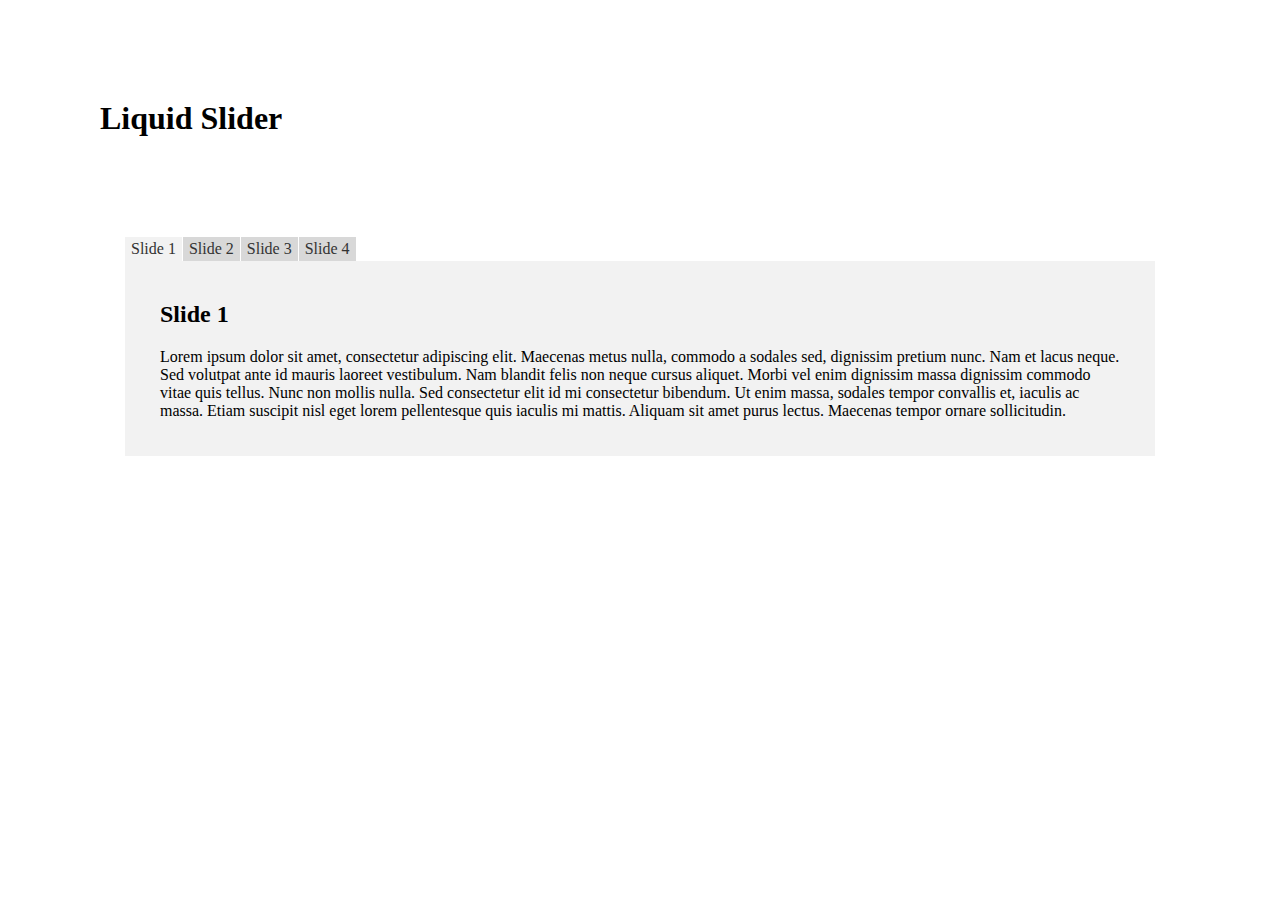
<file: liquidslider-master/demo.html>
<!DOCTYPE html>
<!--

  Liquid Slider
  Kevin Batdorf

  http://liquidslider.com

  GPL license 

-->
<html lang="en-us">

  <head>
    <meta charset="utf-8" />
    <meta http-equiv="X-UA-Compatible" content="IE=Edge;chrome=1" />
    <meta name="description" content="Liquid Slider : A JQuery Slider Plugin" />

    <!-- 
      Here is the style sheet for the Liquid Slider
      You may want to "minify" this after making edits
      http://www.refresh-sf.com/yui/ 
    -->
    <link rel="stylesheet" type="text/css" media="screen" href="./css/liquid-slider.css">

    <!-- This is just styling for the demo to make it a little less crowded at the top -->
    <style>h1{margin:100px;}</style>


    <!-- Liquid Slider relies on jQuery and easing effects-->
    <script src="http://ajax.googleapis.com/ajax/libs/jquery/1.9.1/jquery.min.js"></script>
    <script src="./js/jquery.easing.1.3.js"></script>

    <!-- Optional code for enabling touch -->
    <script src="./js/jquery.touchSwipe.min.js"></script>

    <!-- This is Liquid Slider code. The full version (not .min) is also included in the js directory -->
    <script src="./js/jquery.liquid-slider.min.js"></script>

    <title>Liquid Slider</title>

    <script>
    $(function(){

      /* Here is the slider using default settings */
      $('#slider-id').liquidSlider();


      /* If you want to adjust the settings, you set an option
         as follows:

          $('#slider-id').liquidSlider({
            autoSlide:false,
            autoHeight:false
          });

         Find more options at http://liquidslider.kevinbatdorf.com/
      */

      /* If you need to access the internal property or methods, use this:

      var sliderObject = $.data( $('#slider-id')[0], 'liquidSlider');
      console.log(sliderObject);

      */


    });
    </script> 
  </head>
  <body class='no-js' style="margin:0">
    <h1>Liquid Slider</h1>
      <div class="liquid-slider"  id="slider-id">
        <div>
          <h2 class="title">Slide 1</h2>
          <p>Lorem ipsum dolor sit amet, consectetur adipiscing elit. Maecenas metus nulla, commodo a sodales sed, dignissim pretium nunc. Nam et lacus neque. Sed volutpat ante id mauris laoreet vestibulum. Nam blandit felis non neque cursus aliquet. Morbi vel enim dignissim massa dignissim commodo vitae quis tellus. Nunc non mollis nulla. Sed consectetur elit id mi consectetur bibendum. Ut enim massa, sodales tempor convallis et, iaculis ac massa. Etiam suscipit nisl eget lorem pellentesque quis iaculis mi mattis. Aliquam sit amet purus lectus. Maecenas tempor ornare sollicitudin.</p>
        </div>
        <div>
          <h2 class="title">Slide 2</h2>
          <p>Proin nec turpis eget dolor dictum lacinia. Nullam nunc magna, tincidunt eu porta in, faucibus sed magna. Suspendisse laoreet ornare ullamcorper. Nulla in tortor nibh. Pellentesque sed est vitae odio vestibulum aliquet in nec leo.</p>
        </div>          
        <div>
          <h2 class="title">Slide 3</h2>
          <p>Pellentesque habitant morbi tristique senectus et netus et malesuada fames ac turpis egestas. Vestibulum tortor quam, feugiat vitae, ultricies eget, tempor sit amet, ante. Donec eu libero sit amet quam egestas semper. Aenean ultricies mi vitae est. Mauris placerat eleifend leo. Quisque sit amet est et sapien ullamcorper pharetra. Vestibulum erat wisi, condimentum sed, commodo vitae, ornare sit amet, wisi. Aenean fermentum, elit eget tincidunt condimentum, eros ipsum rutrum orci, sagittis tempus lacus enim ac dui. Donec non enim in turpis pulvinar facilisis. Ut felis. Praesent dapibus, neque id cursus faucibus, tortor neque egestas augue, eu vulputate magna eros eu erat. Aliquam erat volutpat. Nam dui mi, tincidunt quis, accumsan porttitor, facilisis luctus, metus</p>
        </div>
        <div>
          <h2 class="title">Slide 4</h2>
          <p>Proin nec turpis eget dolor dictum lacinia. Nullam nunc magna, tincidunt eu porta in, faucibus sed magna. Suspendisse laoreet ornare ullamcorper. Nulla in tortor nibh. Pellentesque sed est vitae odio vestibulum aliquet in nec leo.</p>
          <p>Lorem ipsum dolor sit amet, consectetur adipiscing elit. Maecenas metus nulla, commodo a sodales sed, dignissim pretium nunc. Nam et lacus neque. Sed volutpat ante id mauris laoreet vestibulum. Nam blandit felis non neque cursus aliquet. Morbi vel enim dignissim massa dignissim commodo vitae quis tellus. Nunc non mollis nulla. Sed consectetur elit id mi consectetur bibendum. Ut enim massa, sodales tempor convallis et, iaculis ac massa. Etiam suscipit nisl eget lorem pellentesque quis iaculis mi mattis. Aliquam sit amet purus lectus. Maecenas tempor ornare sollicitudin.</p>
        </div>
      </div>
      <!-- Liquid Slider Ends Here -->
  </body>
</html>
</file>
<file: liquidslider-master/css/liquid-slider.css>
/***********************************************************************
*
*  Liquid Slider
*  Kevin Batdorf
*
*  http://liquidslider.com
*
*  GPL license 
*
************************************************************************/

/******************************************************
* No JavaScript
* Use this to apply styles when Javascript is disabled,
* and be sure to include the ".no-js" class in your html 
* markup.
*******************************************************/
.no-js .liquid-slider {
  height:350px;
  overflow:scroll;
}

/******************************************************
* Preloader
* Use this to apply styles when Javascript is disabled,
* and be sure to include the ".no-js" class in your html 
* markup.
*******************************************************/
.liquid-slider-wrapper .liquid-slider-preloader {  
  background: url(../img/loading.gif) #f2f2f2 no-repeat center 75px;
  opacity:.90;
  /* Do not edit below this line */
  width:100%;
  height:200%;
  position:absolute;
  top:0;
  left:0;
}

/******************************************************************
* Base Styles 
* The styles here will apply to everything. I recommend you keep
* the styles in here specific to mobile defices, then use
* the media queries at the bottom to define further styles for larger
* screen-sizes. Think Mobile First. But be cautious of how
* your site will look in older IE browsers.
*
* Additional media queries are at the bottom of this document
******************************************************************/
.liquid-slider-wrapper {
  margin:0 auto;
  /* Do not edit below this line */
  clear: both;
  overflow: auto;
  position: relative;
}

/******************************************************
* Main Container
* This is the main container (minus the navigation).
* Be sure to match the width with the .panel class, 
* or it won't work properly. Also, width only applies
* if you are not using the responsive setting.
*
* The responsive slider will interpret the width as the
* max width instead
*******************************************************/
.liquid-slider-wrapper .liquid-slider {
  background: #f2f2f2;
  width: 1030px;
  /* Do not edit below this line */
  float: left;
  overflow: hidden;
  position: relative;
}
.liquid-slider-wrapper .panel-container {
  /* Do not edit below this line */
  position: relative;

}
.liquid-slider-wrapper .liquid-slider .panel-container .fadeClass {
  /* Do not edit below this line */
  position: absolute;
  top: 0; 
  left: 0;
  display: none;
}

/******************************************************
* Panels
* This is for the panels. If you are using the 
* responsive setting, this will act as the max-width
* for the entire slider.
*******************************************************/
.liquid-slider-wrapper .liquid-slider .panel {  
  width: 1030px;
  /* Do not edit below this line */
  display: block;
  float: left;
}

/******************************************************
* These provide a base starting point for images and
* video. However, you will have to add more rules
* based on the content you use. Use the @media queries 
* at the bottom of this file.
*******************************************************/
.liquid-slider-wrapper .liquid-slider .panel img{
  /*
  width:100%;
  height:auto;  
  margin:0 5px;
  */
}

.liquid-slider-wrapper .liquid-slider .panel video {
  /*
  width:100%;  
  height:auto;
  */
}

/******************************************************
* This is mainly used to adjust the padding inside each 
* panel. If you are using the responsive setting, you
* need to use the settings below as this will not apply.
*******************************************************/
.liquid-slider-wrapper .liquid-slider .panel-wrapper {  
  padding: 20px;
  /* Do not edit below this line */
  position:relative;
}

/*****************************************************
* This will adjust styles for all navigation tabs
* less of course the select box used for mobile 
* navigation. The .current styles will apply only to 
* the current tab.
*
* You may use this section to create navigation for
* mobile devices if you set mobileNavigation: false
* Be sure to edit media queries for larger devices below
* I have included an example below in comments.
*
* .currentCrossLink refers to external crosslinking.
*******************************************************/
.liquid-slider-wrapper .liquid-nav a {
  background: #d8d8d8;
  color: #333333;
  margin-right: 1px;
  padding: 3px 6px;  
}
.liquid-slider-wrapper .liquid-nav a:hover {
  background: #f2f2f2;
  color: #333333;
  text-shadow: none;
}
.liquid-slider-wrapper .liquid-nav .current {
  background: #f2f2f2;
}
.currentCrossLink {
  font-weight: bold;
}
.liquid-slider-wrapper .liquid-nav ul {  
  padding:0;
  /* Do not edit below this line */
  clear: both;
  display: block;
  margin: auto;
  overflow: hidden;
}
.liquid-slider-wrapper .liquid-nav ul li {
  /* Do not edit below this line */
  display: inline;
}
.liquid-slider-wrapper .liquid-nav ul li a {
 
  /* Do not edit below this line */
  display: block;
  float: left;
  text-decoration: none;
}
/*****************************************************
* Mobile Menu
* This will adjust styles for selectbox styles. I have
* included a simple example to create a custom select
* box.
*******************************************************/
.liquid-slider-wrapper .liquid-nav {
  overflow:hidden;
  clear:both;
}
.liquid-slider-wrapper .liquid-slider-select-box {  
  /* Delete these if you want the standard select box.
     Also delete the rules below */

  width: 100%;
  height: 35px;
  overflow: hidden;
  background: url(../img/menu.png) no-repeat right #ddd;
  
}
.liquid-slider-wrapper .liquid-slider-select-box select {  
  /* If you want the standard select box, use 
  width:100%
  And delete the rest of the styling here */

  width: 150%;
  -webkit-appearance: none;
  -moz-appearance: none;
  appearance:none;
  background: transparent;
  padding: 5px;
  font-size: 110%;
  border: 1px solid #bbb;
  height: 35px;
  cursor:pointer;
}

/******************************************************
* Arrows
* This section refers to both the non-graphical and 
* graphical navigation arrows. 
*
* Some settings will be overwritten when using the 
* responsive setting.
*******************************************************/
.liquid-slider-wrapper .liquid-nav-left, .liquid-slider-wrapper .liquid-nav-right {
  /* Do not edit below this line */
  float: left;
}
.liquid-slider-wrapper .liquid-nav-left a, .liquid-slider-wrapper .liquid-nav-right a {
  /* non-graphical arrows */
  background: #000;
  color: #fff;
  padding: 5px;
  width: 100px;
  /* Do not edit below this line */
  display: block;
  text-align: center;
  text-decoration: none;
}
.liquid-slider-wrapper .liquid-nav-left-arrow, .liquid-slider-wrapper .liquid-nav-right-arrow {
  cursor: pointer;
  /* Do not edit below this line */
  float: left;
}
.liquid-slider-wrapper .liquid-nav-left-arrow a, .liquid-slider-wrapper .liquid-nav-right-arrow a {
  /* Do not edit below this line */
  display: block;
}
.liquid-slider-wrapper .liquid-nav-left, .liquid-slider-wrapper .liquid-nav-left-arrow {
  /* Do not edit below this line */
  clear: both;
}
.liquid-slider-wrapper .liquid-nav-right-arrow {
  width: 25px;
  height: 25px;
  background: url(../img/arrow.png) no-repeat top right;
  margin-top: 50px;
  margin-right: 5px;
  /* Do not edit below this line */
  position:relative;
}
.liquid-slider-wrapper .liquid-nav-left-arrow {
  width: 25px;
  height: 25px;
  background: url(../img/arrow.png) no-repeat top left;
  margin-top: 50px;
  margin-left: 5px;
  /* Do not edit below this line */
  position:relative;
}
.liquid-slider-wrapper .liquid-nav-left-arrow:hover {
  /* Left graphical arrows hover */
  background: url(../img/arrow.png) no-repeat bottom left;
}
.liquid-slider-wrapper .liquid-nav-left-arrow:active {
  /* Left graphical arrows click */
}
.liquid-slider-wrapper .liquid-nav-right-arrow:hover {
  /* Right graphical arrows hover */
  background: url(../img/arrow.png) no-repeat bottom right;
}
.liquid-slider-wrapper .liquid-nav-right-arrow:active {
  /* Right graphical arrows click */
}
.arrows .liquid-slider {
  /* Margin between slider and arrows */
  margin: 0 10px;
}

/******************************************************
* Responsive Styles
* Here are the main responsive styles. This mostly 
* covers the arrows, and most of the settings can be
* applied above.
*******************************************************/
.liquid-responsive .liquid-slider {
  /* Do not edit below this line */
  width: 100%;
  margin: 0;
}
.liquid-responsive .liquid-slider .panel .panel-wrapper {
  padding: 10px;
}
.liquid-responsive .liquid-nav-left {
  /* Left non-graphical arrows */
  /* Do not edit below this line */
  position: absolute;
  left: 0;
  z-index: 1;
}
.liquid-responsive .liquid-nav-left a {
  /* Left non-graphical arrows */
  background: #9A9A9A;
  width: 80px;
}
.liquid-responsive .liquid-nav-left a:hover {
  /* Left non-graphical hover */
  background: #747474;
}
.liquid-responsive .liquid-nav-right {
  /* Right non-graphical arrows */
  /* Do not edit below this line */
  position: absolute;
  right: 0;
  z-index: 1;
}
.liquid-responsive .liquid-nav-right a {
  /* Right non-graphical arrows */
  background: #9A9A9A;
  width: 80px;
}
.liquid-responsive .liquid-nav-right a:hover {
  /* Right non-graphical arrows hover */
  background: #747474;
}
.liquid-responsive .liquid-nav-left-arrow {
  /* Do not edit below this line */
  position: absolute;
  left: 0;
  z-index: 1;
}
.liquid-responsive .liquid-nav-right-arrow {
  /* Do not edit below this line */
  position: absolute;
  right: 0;
  z-index: 1;
}

/******************************************************************
* Larger Mobile Devices
* This is for devices like the Galaxy Note or something that's 
* larger than an iPhone but smaller than a tablet. 
******************************************************************/
@media only screen and (min-width: 481px) {
  .liquid-slider-wrapper .liquid-slider .panel img{
    /* Example */
    /*
    width:24%;
    margin:2px;
    */
  }

}

/******************************************************************
* Tablet & Smaller Laptops
* This will include tablets and some netbooks.
******************************************************************/
@media only screen and (min-width: 768px) {
  .liquid-slider-wrapper .liquid-slider .panel img{
    /* Example */
    /*
    width:24%;
    */
  }
  .liquid-responsive .liquid-slider .panel .panel-wrapper {
    padding: 20px 35px;
  }
}

/******************************************************************
* DESKTOP 
* This is the average viewing window. So Desktops, Laptops, and 
* in general anyone not viewing on a mobile device. Here's where
* you can add resource intensive styles.
******************************************************************/
@media only screen and (min-width: 1030px) {
  

}

/******************************************************************
* LARGE VIEWING SIZE 
* This is for the larger monitors and possibly full screen viewers.
******************************************************************/
@media only screen and (min-width: 1240px) {
  

}

/******************************************************************
* RETINA (2x RESOLUTION DEVICES)
* This applies to the retina iPhone (4s) and iPad (2,3) along with 
* other displays with a 2x resolution. You can also create a media
* query for retina AND a certain size if you want. Go Nuts.
******************************************************************/

@media only screen and (-webkit-min-device-pixel-ratio: 1.5),
       only screen and (min--moz-device-pixel-ratio: 1.5),
       only screen and (min-device-pixel-ratio: 1.5) {
  

}
</file>
